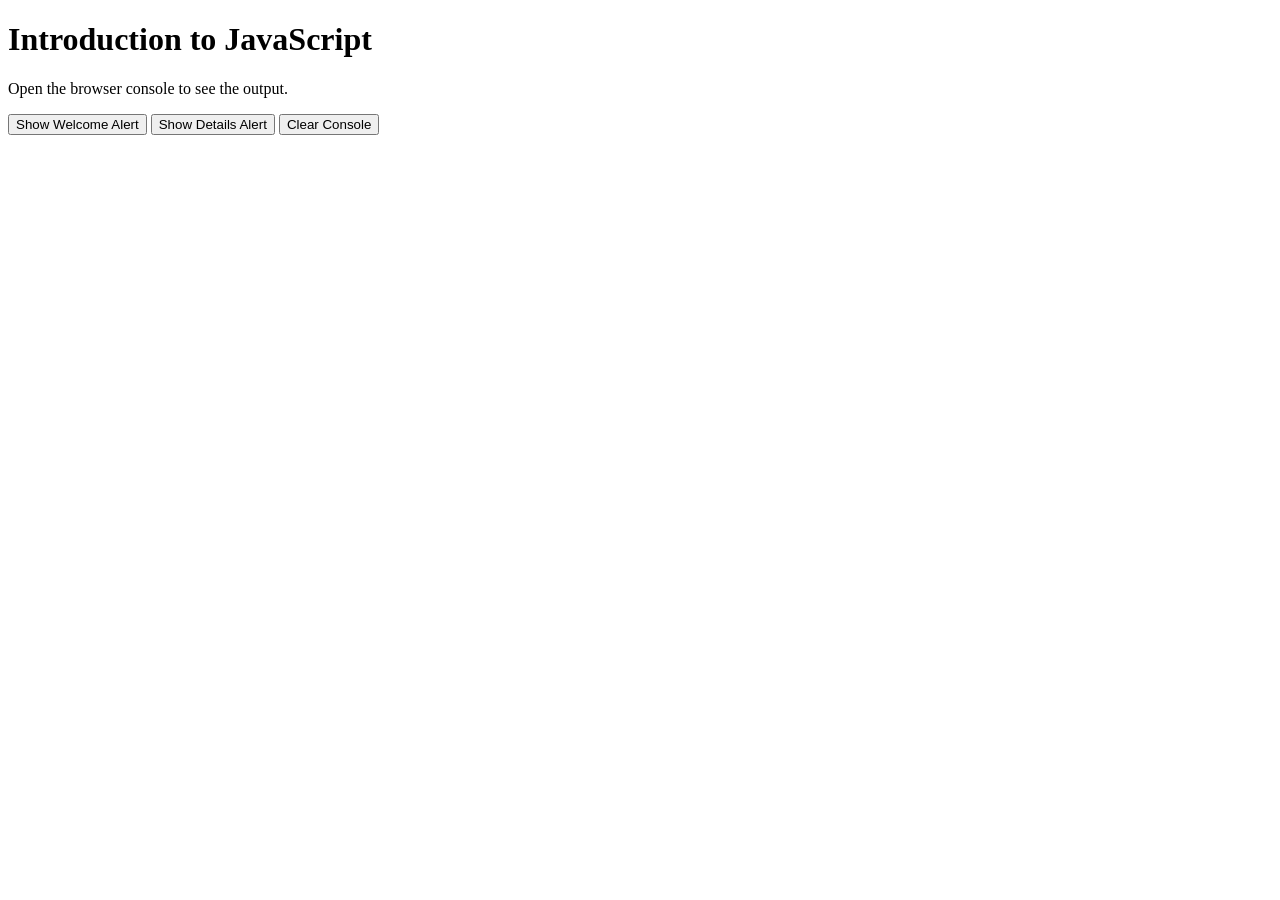
<file: Frontend-Assesment/Assignment-5/index.html>
<!DOCTYPE html>
<html lang="en">
<head>
    <meta charset="UTF-8">
    <meta name="viewport" content="width=device-width, initial-scale=1.0">
    <title>JavaScript Assignment 1</title>
</head>
<body>

    <h1>Introduction to JavaScript</h1>
    <p>Open the browser console to see the output.</p>

    <button onclick="showWelcomeAlert()">Show Welcome Alert</button>
    <button onclick="showDetailsAlert()">Show Details Alert</button>
    <button onclick="console.clear();alert('Console cleared!, refresh page to see the output again.')">Clear Console</button>

    <script src="script.js"></script>
</body>
</html>
</file>
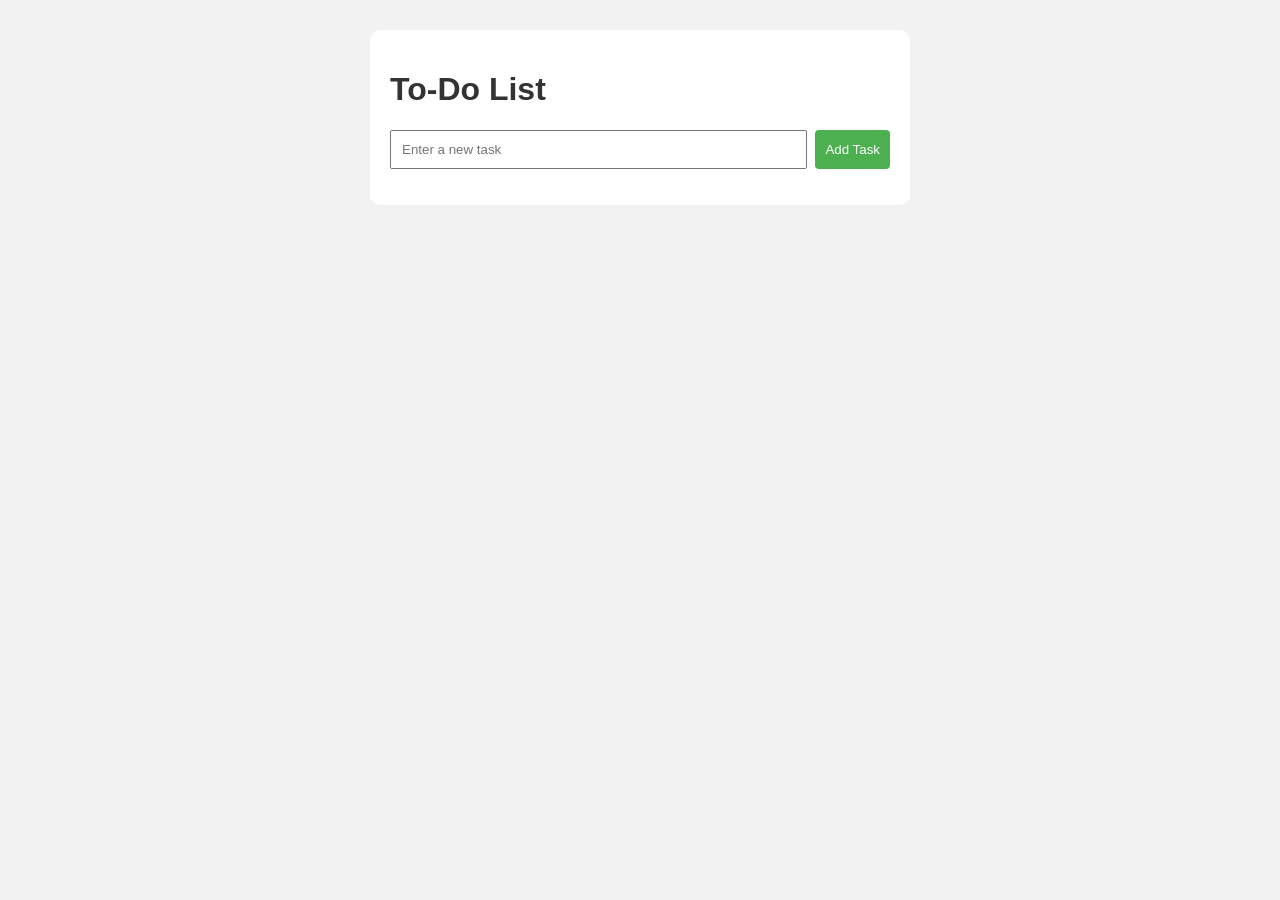
<file: Frontend-Assesment/Assignment-7/index.html>
<!DOCTYPE html>
<html lang="en">
<head>
    <meta charset="UTF-8">
    <meta name="viewport" content="width=device-width, initial-scale=1.0">
    <title>To-Do List</title>
    <link rel="stylesheet" href="style.css">
</head>
<body>

    <div class="container">
        <h1>To-Do List</h1>

        <div class="input-box">
            <input type="text" id="taskInput"
                   placeholder="Enter a new task">
            <button id="addBtn">Add Task</button>
        </div>

        <ul id="taskList"></ul>
    </div>

    <script src="script.js"></script>
</body>
</html>
</file>
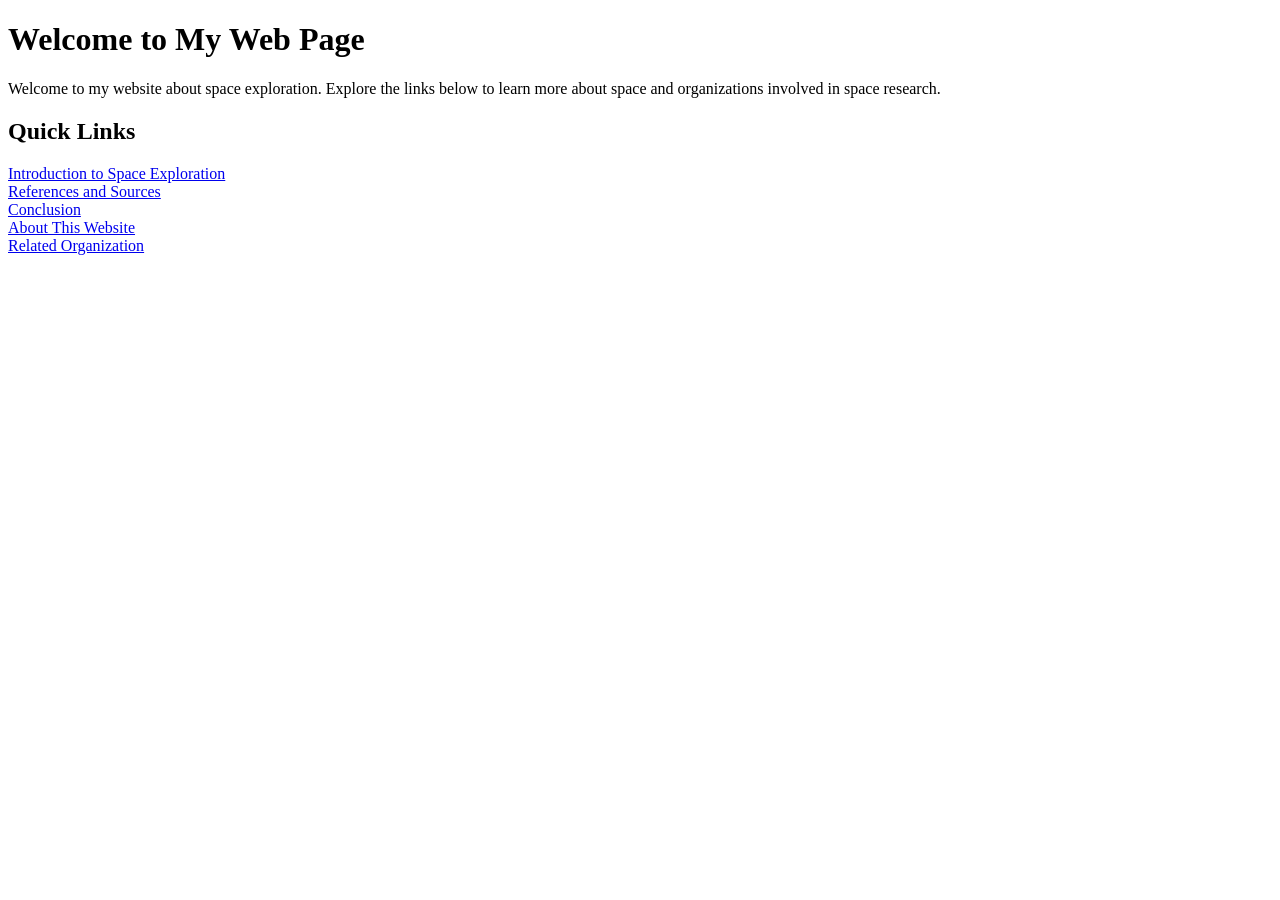
<file: Frontend-Assesment/Assignment_1/index.html>
<!DOCTYPE html>
<html>
<head>
    <title>My Web Page - Space Exploration</title>
</head>
<body>

    <h1>Welcome to My Web Page</h1>

    <p>Welcome to my website about space exploration. Explore the links below to learn more about space and organizations involved in space research.</p>

    <h2>Quick Links</h2>

    <a href="introduction.html">Introduction to Space Exploration</a><br>
    <a href="reference.html">References and Sources</a><br>
    <a href="conclusion.html">Conclusion</a><br>
    <a href="about.html">About This Website</a><br>
    <a href="organization.html">Related Organization</a><br>

</body>
</html>
</file>
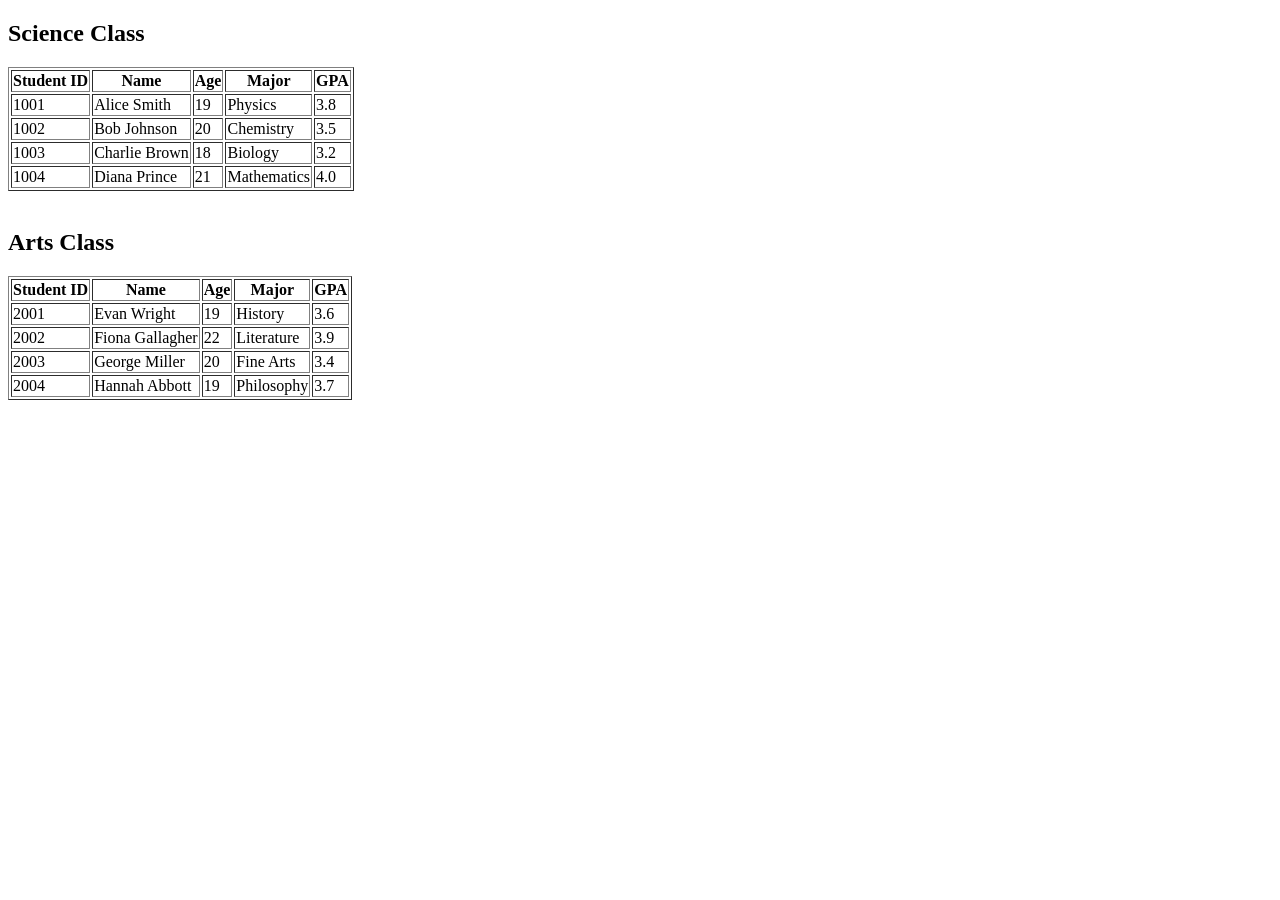
<file: Frontend-Assesment/Assignment_3/index.html>
<!DOCTYPE html>
<html>
<head>
    <title>Students</title>
</head>
<body>

    <h2>Science Class </h2>
    <table border="1">
        <tr>
            <th>Student ID</th>
            <th>Name</th>
            <th>Age</th>
            <th>Major</th>
            <th>GPA</th>
        </tr>
        <tr>
            <td>1001</td>
            <td>Alice Smith</td>
            <td>19</td>
            <td>Physics</td>
            <td>3.8</td>
        </tr>
        <tr>
            <td>1002</td>
            <td>Bob Johnson</td>
            <td>20</td>
            <td>Chemistry</td>
            <td>3.5</td>
        </tr>
        <tr>
            <td>1003</td>
            <td>Charlie Brown</td>
            <td>18</td>
            <td>Biology</td>
            <td>3.2</td>
        </tr>
        <tr>
            <td>1004</td>
            <td>Diana Prince</td>
            <td>21</td>
            <td>Mathematics</td>
            <td>4.0</td>
        </tr>
    </table>

    <br>

    <h2>Arts Class </h2>
    <table border="1">
        <tr>
            <th>Student ID</th>
            <th>Name</th>
            <th>Age</th>
            <th>Major</th>
            <th>GPA</th>
        </tr>
        <tr>
            <td>2001</td>
            <td>Evan Wright</td>
            <td>19</td>
            <td>History</td>
            <td>3.6</td>
        </tr>
        <tr>
            <td>2002</td>
            <td>Fiona Gallagher</td>
            <td>22</td>
            <td>Literature</td>
            <td>3.9</td>
        </tr>
        <tr>
            <td>2003</td>
            <td>George Miller</td>
            <td>20</td>
            <td>Fine Arts</td>
            <td>3.4</td>
        </tr>
        <tr>
            <td>2004</td>
            <td>Hannah Abbott</td>
            <td>19</td>
            <td>Philosophy</td>
            <td>3.7</td>
        </tr>
    </table>

</body>
</html>
</file>
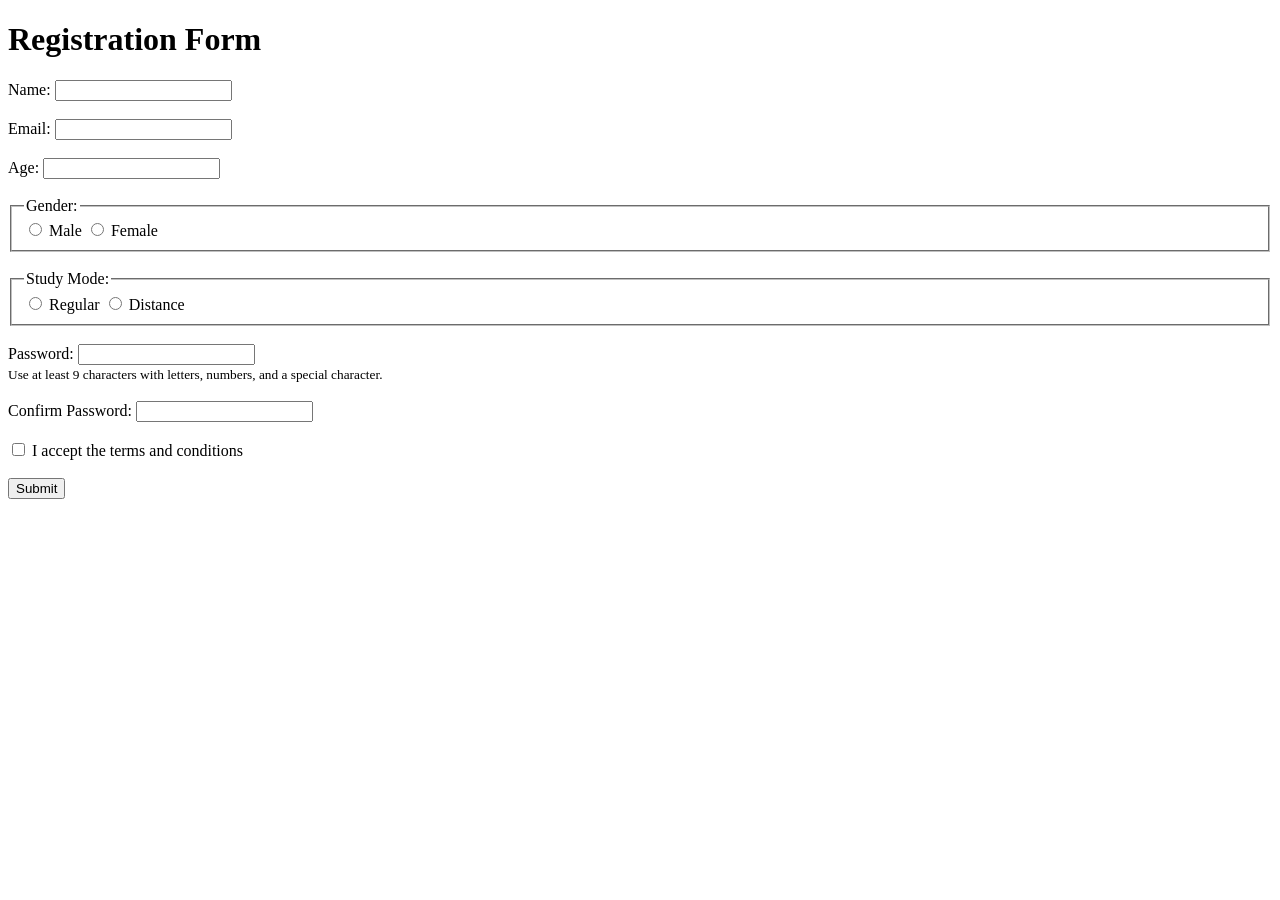
<file: Frontend-Assesment/Assignment-6/index..html>
<!DOCTYPE html>
<html lang="en">
<head>
    <meta charset="UTF-8">
    <meta name="viewport" content="width=device-width, initial-scale=1.0">
    <title>Registration Form</title>
</head>
<body>
    <h1>Registration Form</h1>

    <form id="registrationForm">
        <label for="name">Name:</label>
        <input type="text" id="name" name="name" required>
        <br><br>

        <label for="email">Email:</label>
        <input type="email" id="email" name="email" required>
        <br><br>

        <label for="age">Age:</label>
        <input type="number" id="age" name="age" required>
        <br><br>

        <fieldset>
            <legend>Gender:</legend>
            <label><input type="radio" name="gender" value="male" required> Male</label>
            <label><input type="radio" name="gender" value="female"> Female</label>
        </fieldset>
        <br>

        <fieldset>
            <legend>Study Mode:</legend>
            <label><input type="radio" name="studyMode" value="regular" required> Regular</label>
            <label><input type="radio" name="studyMode" value="distance"> Distance</label>
        </fieldset>
        <br>

        <label for="password">Password:</label>
        <input type="password" id="password" name="password" required>
        <br>
        <small>Use at least 9 characters with letters, numbers, and a special character.</small>
        <br><br>

        <label for="confirmPassword">Confirm Password:</label>
        <input type="password" id="confirmPassword" name="confirmPassword" required>
        <br><br>

        <label>
            <input type="checkbox" id="terms" name="terms" required>
            I accept the terms and conditions
        </label>
        <br><br>

        <button type="submit">Submit</button>
        <p id="message"></p>
    </form>

    <script src="script.js"></script>
</body>
</html>
</file>
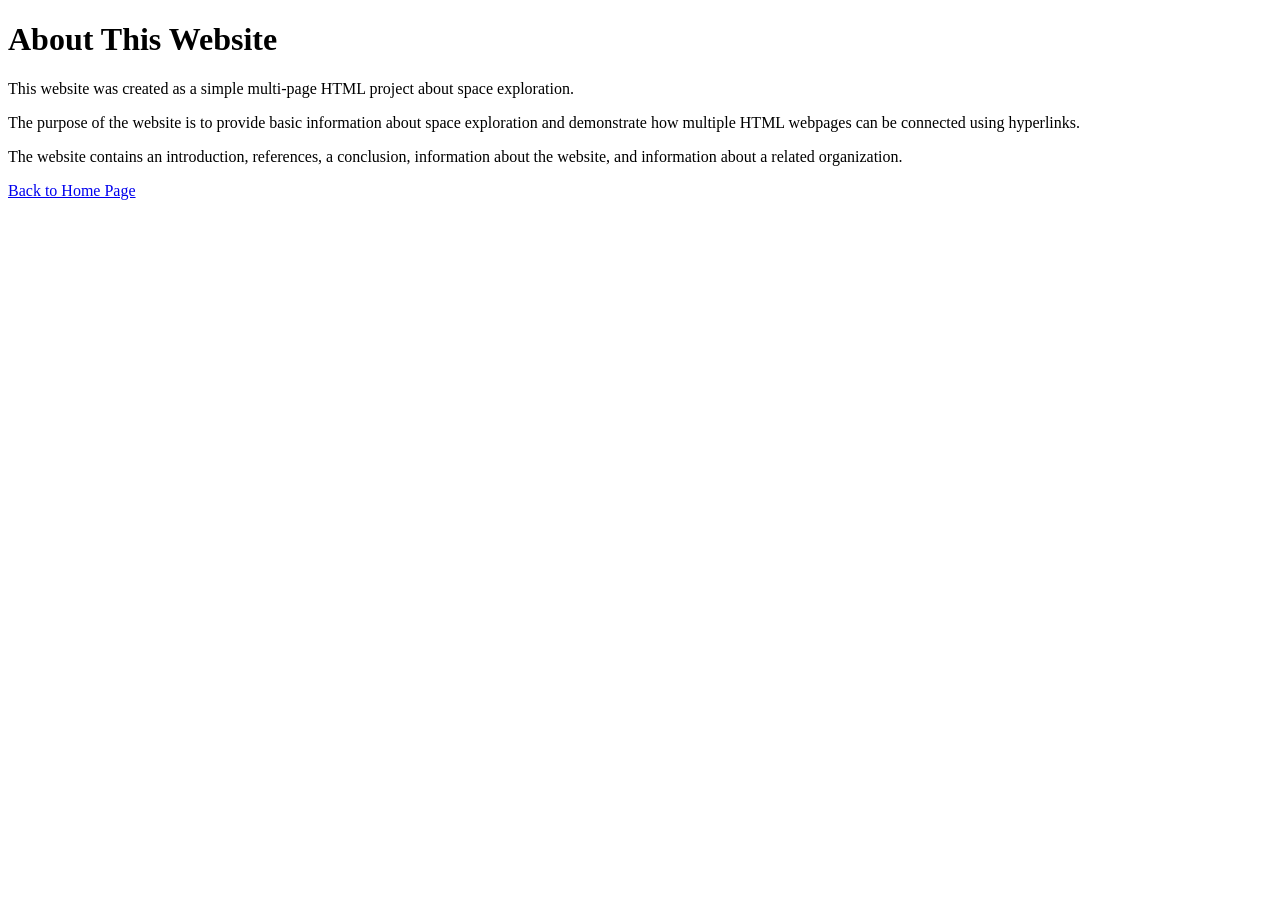
<file: Frontend-Assesment/Assignment_1/about.html>
<!DOCTYPE html>
<html>
<head>
    <title>About This Website</title>
</head>
<body>

    <h1>About This Website</h1>

    <p>This website was created as a simple multi-page HTML project about space exploration.</p>

    <p>The purpose of the website is to provide basic information about space exploration and demonstrate how multiple HTML webpages can be connected using hyperlinks.</p>

    <p>The website contains an introduction, references, a conclusion, information about the website, and information about a related organization.</p>

    <a href="index.html">Back to Home Page</a>

</body>
</html>
</file>
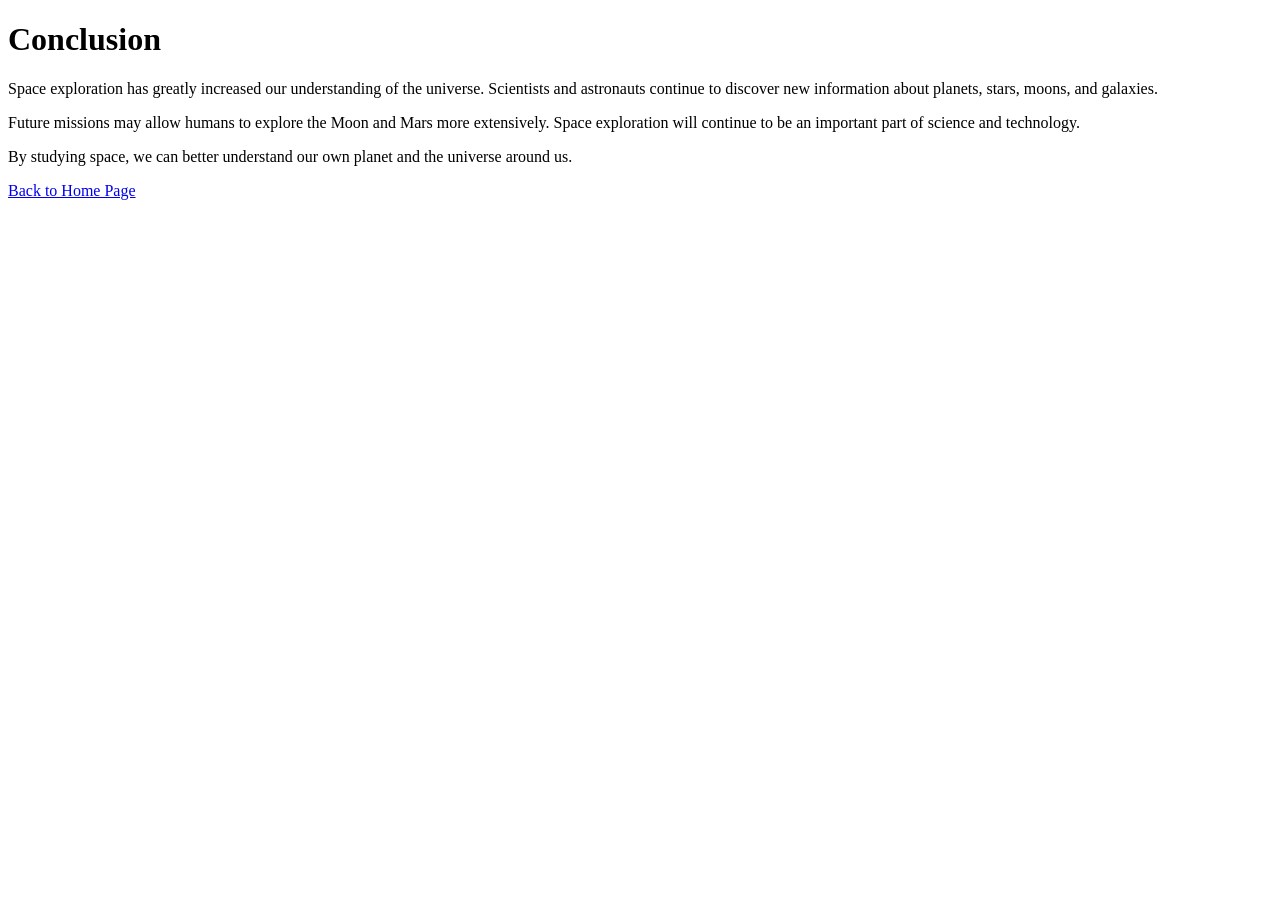
<file: Frontend-Assesment/Assignment_1/conclusion.html>
<!DOCTYPE html>
<html>
<head>
    <title>Conclusion - Space Exploration</title>
</head>
<body>

    <h1>Conclusion</h1>

    <p>Space exploration has greatly increased our understanding of the universe. Scientists and astronauts continue to discover new information about planets, stars, moons, and galaxies.</p>

    <p>Future missions may allow humans to explore the Moon and Mars more extensively. Space exploration will continue to be an important part of science and technology.</p>

    <p>By studying space, we can better understand our own planet and the universe around us.</p>

    <a href="index.html">Back to Home Page</a>

</body>
</html>
</file>
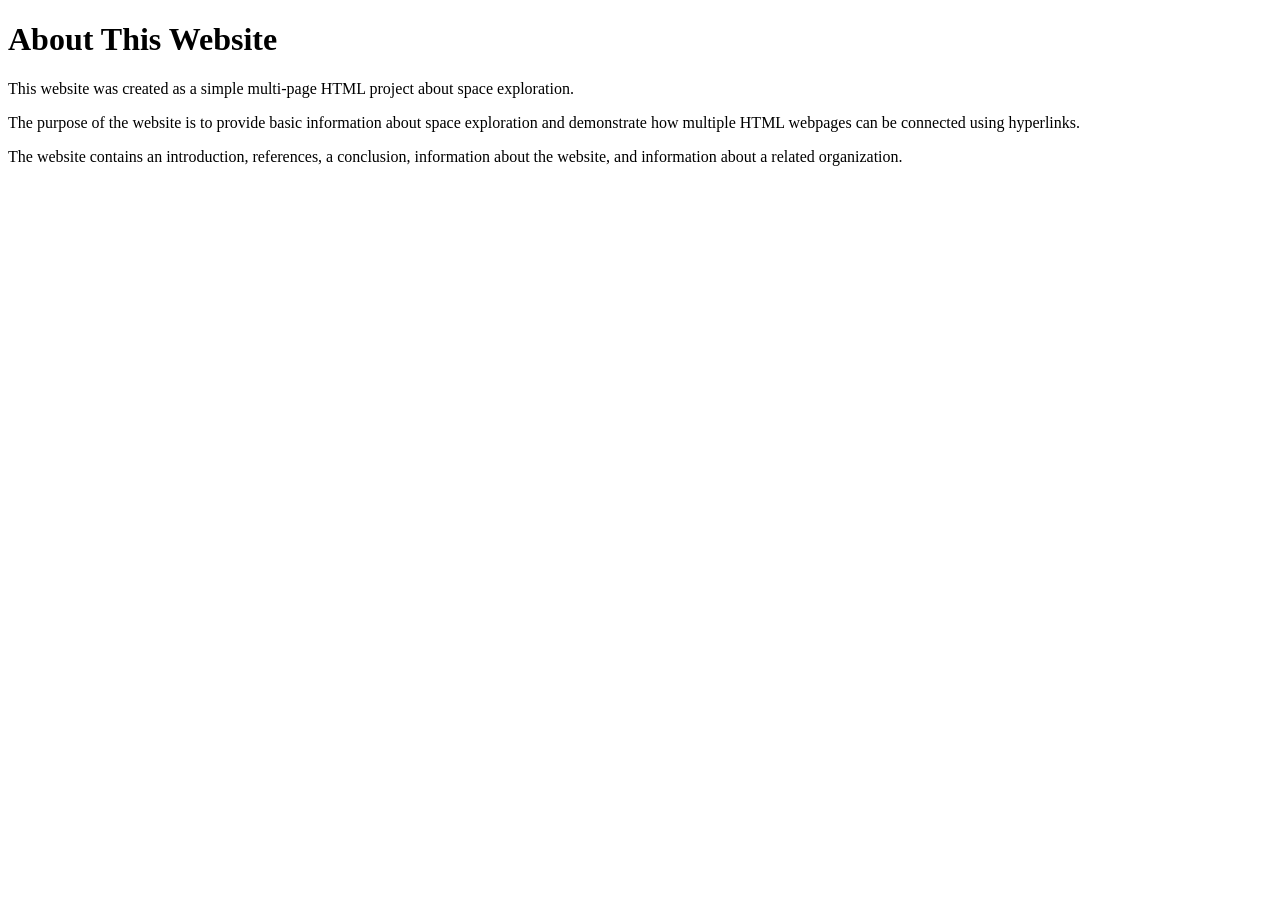
<file: Frontend-Assesment/Assignment_1/index1.html>
<!DOCTYPE html>
<html lang="en">
<head>
    <meta charset="UTF-8">
    <meta name="viewport" content="width=device-width, initial-scale=1.0">
    <title>Document</title>
</head>
<body>
    <h1>About This Website</h1>

    <p>This website was created as a simple multi-page HTML project about space exploration.</p>

    <p>The purpose of the website is to provide basic information about space exploration and demonstrate how multiple HTML webpages can be connected using hyperlinks.</p>

    <p>The website contains an introduction, references, a conclusion, information about the website, and information about a related organization.</p>

</body>
</html>
</file>
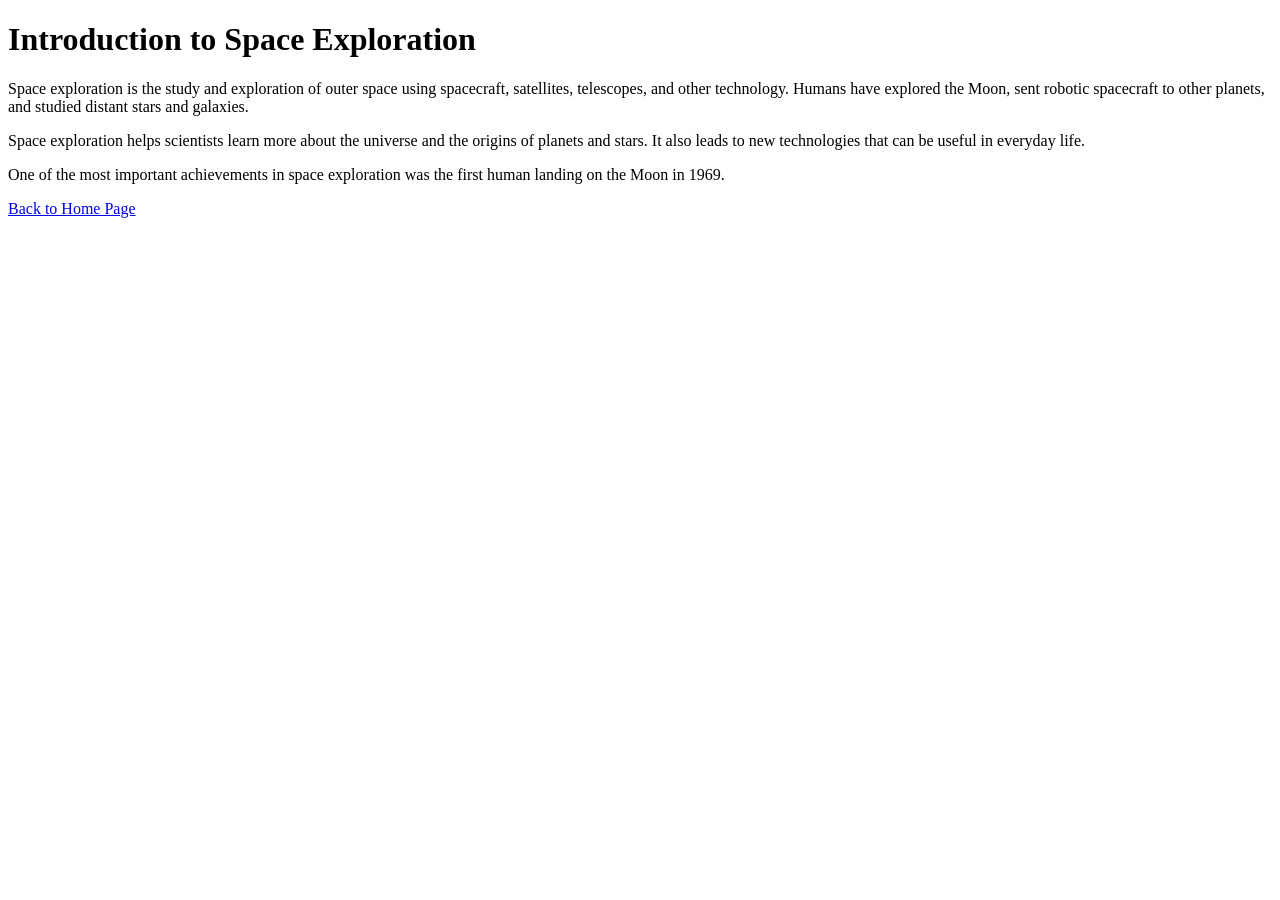
<file: Frontend-Assesment/Assignment_1/introduction.html>
<!DOCTYPE html>
<html>
<head>
    <title>Introduction to Space Exploration</title>
</head>
<body>

    <h1>Introduction to Space Exploration</h1>

    <p>Space exploration is the study and exploration of outer space using spacecraft, satellites, telescopes, and other technology. Humans have explored the Moon, sent robotic spacecraft to other planets, and studied distant stars and galaxies.</p>

    <p>Space exploration helps scientists learn more about the universe and the origins of planets and stars. It also leads to new technologies that can be useful in everyday life.</p>

    <p>One of the most important achievements in space exploration was the first human landing on the Moon in 1969.</p>

    <a href="index.html">Back to Home Page</a>

</body>
</html>
</file>
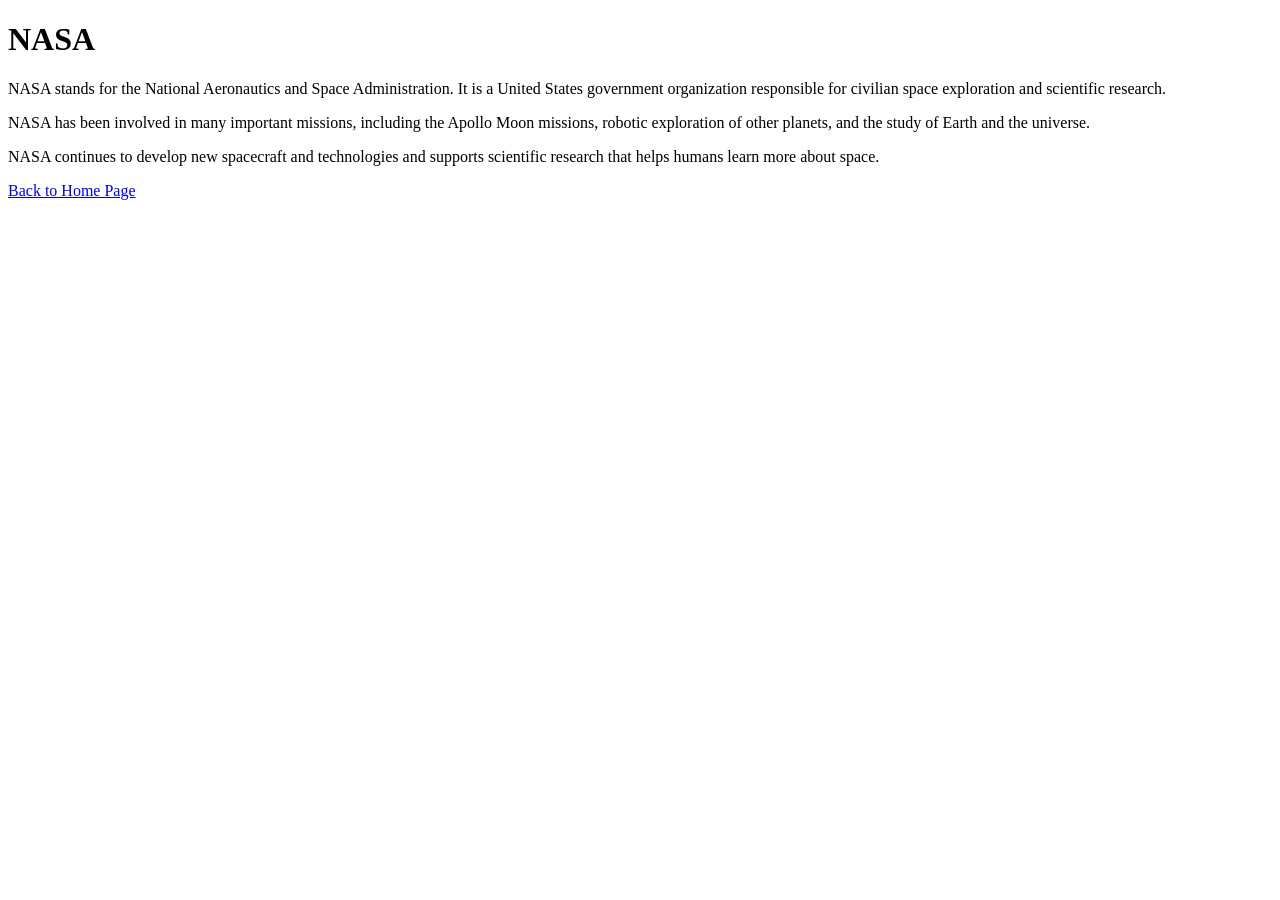
<file: Frontend-Assesment/Assignment_1/organization.html>
<!DOCTYPE html>
<html>
<head>
    <title>Related Organization - NASA</title>
</head>
<body>

    <h1>NASA</h1>

    <p>NASA stands for the National Aeronautics and Space Administration. It is a United States government organization responsible for civilian space exploration and scientific research.</p>

    <p>NASA has been involved in many important missions, including the Apollo Moon missions, robotic exploration of other planets, and the study of Earth and the universe.</p>

    <p>NASA continues to develop new spacecraft and technologies and supports scientific research that helps humans learn more about space.</p>

    <a href="index.html">Back to Home Page</a>

</body>
</html>
</file>
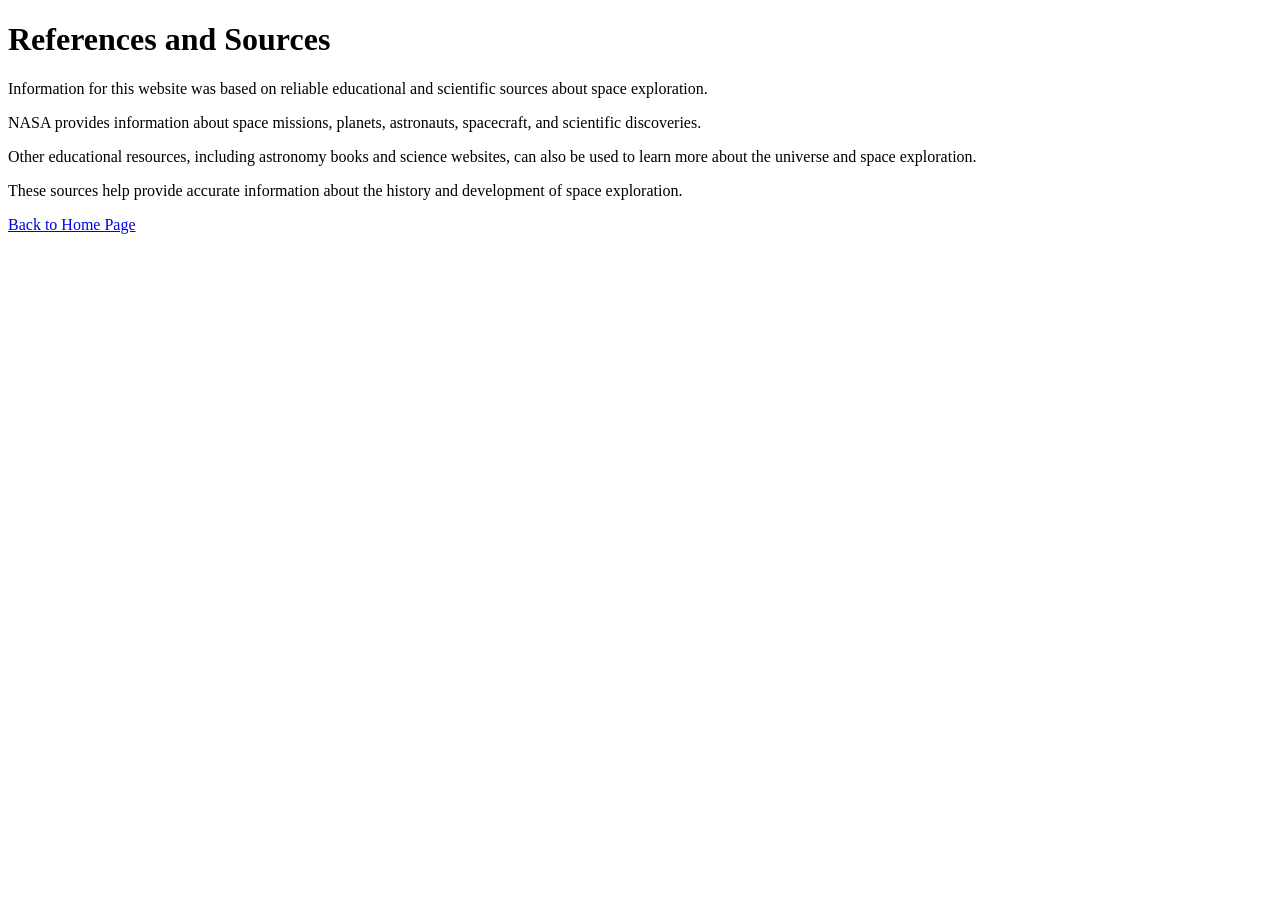
<file: Frontend-Assesment/Assignment_1/reference.html>
<!DOCTYPE html>
<html>
<head>
    <title>References and Sources</title>
</head>
<body>

    <h1>References and Sources</h1>

    <p>Information for this website was based on reliable educational and scientific sources about space exploration.</p>

    <p>NASA provides information about space missions, planets, astronauts, spacecraft, and scientific discoveries.</p>

    <p>Other educational resources, including astronomy books and science websites, can also be used to learn more about the universe and space exploration.</p>

    <p>These sources help provide accurate information about the history and development of space exploration.</p>

    <a href="index.html">Back to Home Page</a>

</body>
</html>
</file>
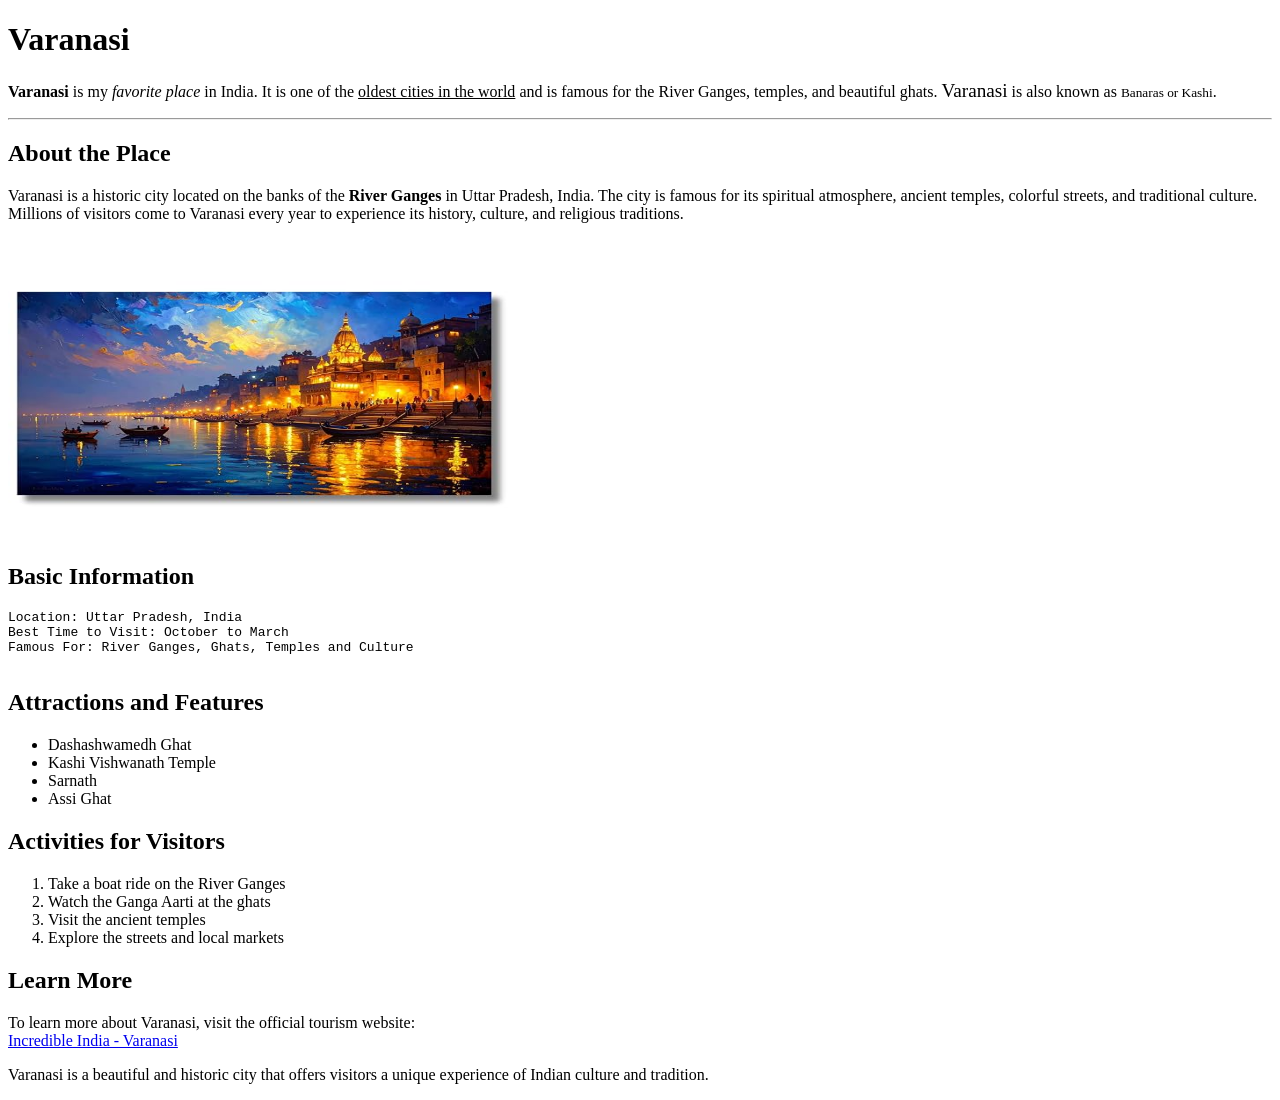
<file: Frontend-Assesment/Assignment_2/favorite-place.html>
<!DOCTYPE html>
<html>
<head>
    <title>My Favorite Place - Varanasi</title>
</head>

<body>

    <h1>Varanasi</h1>

    <p>
        <b>Varanasi</b> is my <i>favorite place</i> in India. It is one of the
        <u>oldest cities in the world</u> and is famous for the River Ganges,
        temples, and beautiful ghats. <big>Varanasi</big> is also known as
        <small>Banaras or Kashi</small>.
    </p>

    <hr>

    <h2>About the Place</h2>

    <p>
        Varanasi is a historic city located on the banks of the
        <b>River Ganges</b> in Uttar Pradesh, India. The city is famous for
        its spiritual atmosphere, ancient temples, colorful streets, and
        traditional culture.
        <br>
        Millions of visitors come to Varanasi every year to experience its
        history, culture, and religious traditions.
    </p>

    <img src="varanasi.jpg"
         height="300"
         width="500"
         alt="Beautiful ghats along the River Ganges in Varanasi">

    <h2>Basic Information</h2>

    <pre>
Location: Uttar Pradesh, India
Best Time to Visit: October to March
Famous For: River Ganges, Ghats, Temples and Culture
    </pre>

    <h2>Attractions and Features</h2>

    <ul>
        <li>Dashashwamedh Ghat</li>
        <li>Kashi Vishwanath Temple</li>
        <li>Sarnath</li>
        <li>Assi Ghat</li>
    </ul>

    <h2>Activities for Visitors</h2>

    <ol>
        <li>Take a boat ride on the River Ganges</li>
        <li>Watch the Ganga Aarti at the ghats</li>
        <li>Visit the ancient temples</li>
        <li>Explore the streets and local markets</li>
    </ol>

    <div>

        <h2>Learn More</h2>

        <p>
            To learn more about Varanasi, visit the official tourism website:
            <br>
            <a href="https://www.incredibleindia.gov.in/en/uttar-pradesh/varanasi">
                Incredible India - Varanasi
            </a>
        </p>

        <p>
            Varanasi is a <span>beautiful and historic city</span> that offers
            visitors a unique experience of Indian culture and tradition.
        </p>

    </div>

</body>
</html>
</file>
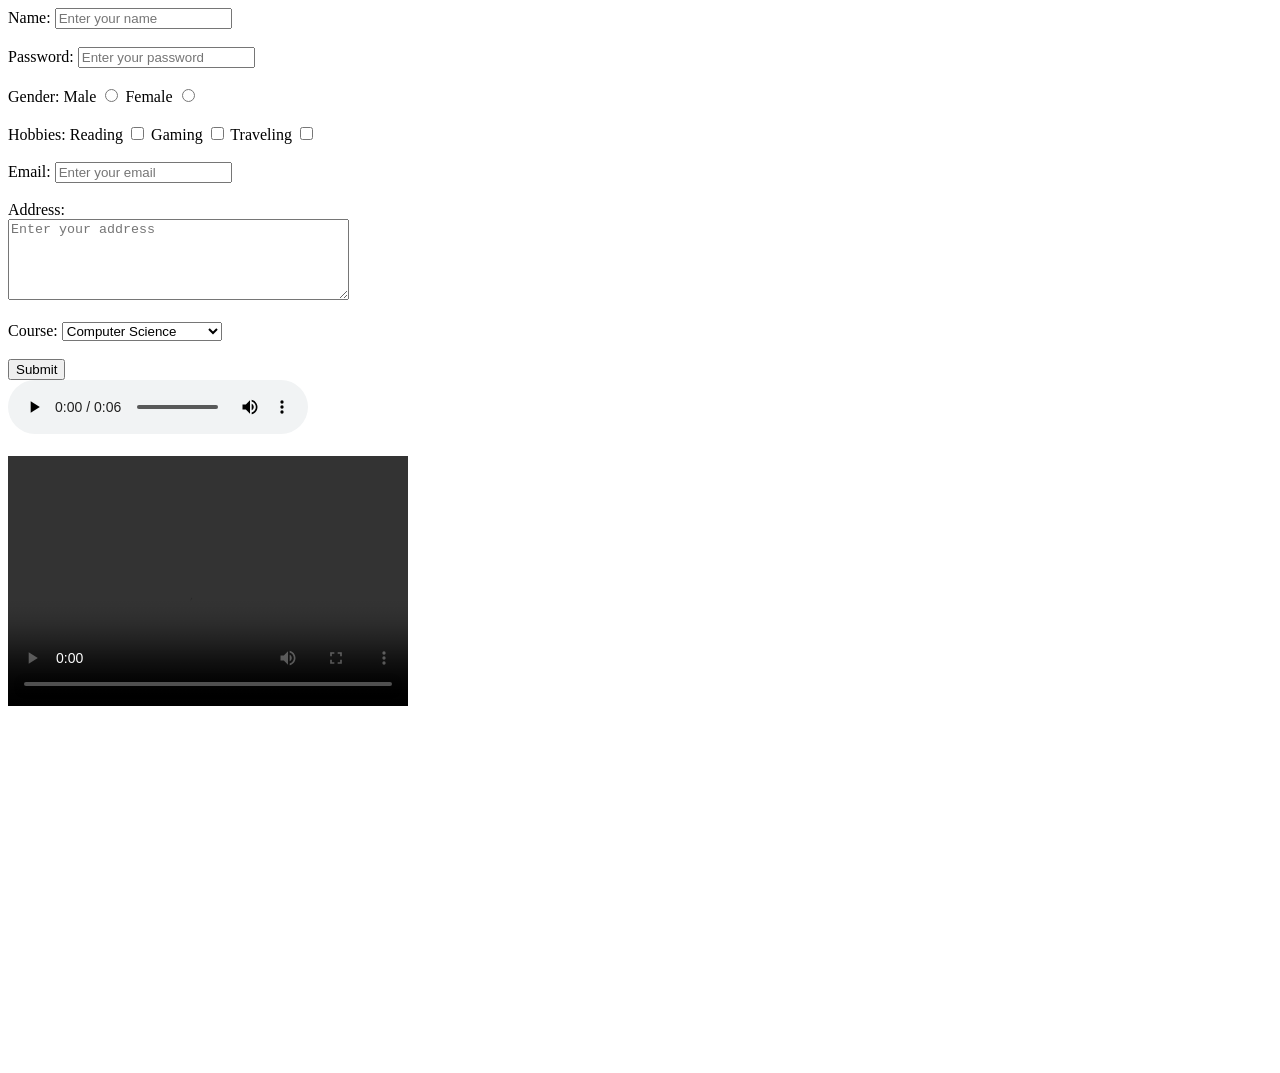
<file: Frontend-Assesment/Student_report_practice/form.html>
<!DOCTYPE html>
<html>
<head>
    <title>Form</title>
</head>
<body>

<form>

    Name:
    <input type="text" placeholder="Enter your name">
    <br><br>

    Password:
    <input type="password" placeholder="Enter your password">
    <br><br>

    Gender:
    Male <input type="radio" name="gender">
    Female <input type="radio" name="gender">
    <br><br>

    Hobbies:
    Reading <input type="checkbox">
    Gaming <input type="checkbox">
    Traveling <input type="checkbox">
    <br><br>

    Email:
    <input type="email" placeholder="Enter your email">
    <br><br>

    Address:<br>
    <textarea rows="5" cols="40" placeholder="Enter your address"></textarea>
    <br><br>

    Course:
    <select>
        <option>Computer Science</option>
        <option>Information Technology</option>
        <option>Data Science</option>
        <option>Web Development</option>
    </select>
    <br><br>

    <input type="submit" value="Submit">

    
</form>

    <audio controls>
    <source src="audio.mp3" type="audio/mpeg">
</audio>

    <br><br>
    

    <video width="400" height="250" controls>
        <source src="Video.mp4" type="video/mp4">
    </video>


    <br><br>

    <iframe width="560" height="315"
    src="https://www.youtube.com/embed/qzN7UY4D8VQ?si=9gHEgJp9OV8RQvKS"
    title="YouTube video player"
    frameborder="0"
    allow="accelerometer; autoplay; clipboard-write; encrypted-media; gyroscope; picture-in-picture; web-share"
    referrerpolicy="strict-origin-when-cross-origin"
    allowfullscreen>
</iframe>

<br><br>

</body>
</html>
</file>
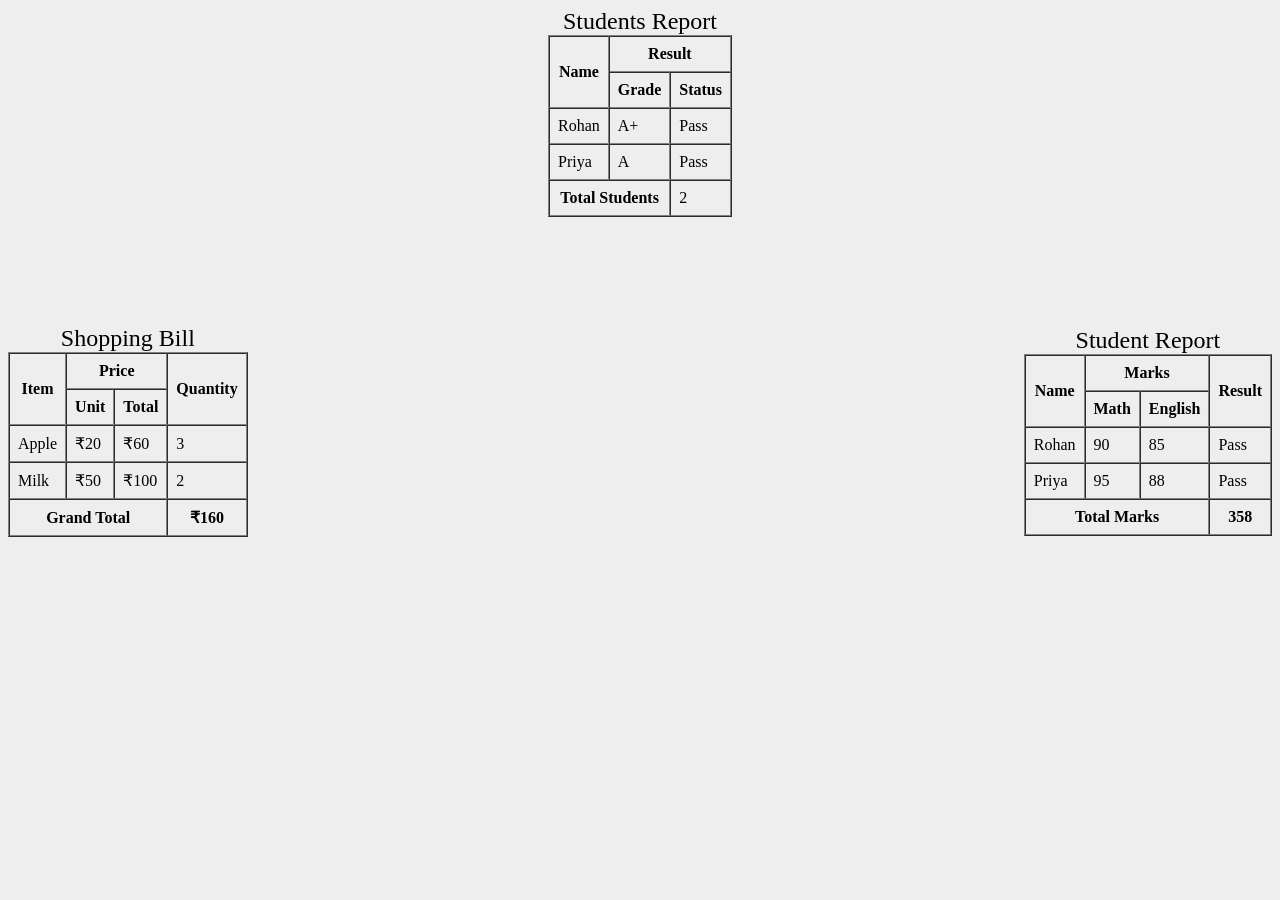
<file: Frontend-Assesment/Student_report_practice/practice.html>
<!DOCTYPE html>
<html>
<head>
    <title>Practice</title>
</head>

<body bgcolor="#eeeeee">

    <!-- Students Report -->
    <table border="1" cellspacing="0" cellpadding="8" align="center">
        <caption>
            <font size="5">Students Report</font>
        </caption>

        <tr>
            <th rowspan="2">Name</th>
            <th colspan="2">Result</th>
        </tr>

        <tr>
            <th>Grade</th>
            <th>Status</th>
        </tr>

        <tr>
            <td>Rohan</td>
            <td>A+</td>
            <td>Pass</td>
        </tr>

        <tr>
            <td>Priya</td>
            <td>A</td>
            <td>Pass</td>
        </tr>

        <tr>
            <th colspan="2">Total Students</th>
            <td>2</td>
        </tr>
    </table>


    <br><br><br><br><br><br>


    <!-- Bottom Tables -->
    <table width="100%" cellspacing="0" cellpadding="0">
        <tr>

            <!-- Shopping Bill -->
            <td align="left">

                <table border="1" cellspacing="0" cellpadding="8">
                    <caption>
                        <font size="5">Shopping Bill</font>
                    </caption>

                    <tr>
                        <th rowspan="2">Item</th>
                        <th colspan="2">Price</th>
                        <th rowspan="2">Quantity</th>
                    </tr>

                    <tr>
                        <th>Unit</th>
                        <th>Total</th>
                    </tr>

                    <tr>
                        <td>Apple</td>
                        <td>₹20</td>
                        <td>₹60</td>
                        <td>3</td>
                    </tr>

                    <tr>
                        <td>Milk</td>
                        <td>₹50</td>
                        <td>₹100</td>
                        <td>2</td>
                    </tr>

                    <tr>
                        <th colspan="3">Grand Total</th>
                        <th>₹160</th>
                    </tr>
                </table>

            </td>


            <!-- Student Report -->
            <td align="right">

                <table border="1" cellspacing="0" cellpadding="8">
                    <caption>
                        <font size="5">Student Report</font>
                    </caption>

                    <tr>
                        <th rowspan="2">Name</th>
                        <th colspan="2">Marks</th>
                        <th rowspan="2">Result</th>
                    </tr>

                    <tr>
                        <th>Math</th>
                        <th>English</th>
                    </tr>

                    <tr>
                        <td>Rohan</td>
                        <td>90</td>
                        <td>85</td>
                        <td>Pass</td>
                    </tr>

                    <tr>
                        <td>Priya</td>
                        <td>95</td>
                        <td>88</td>
                        <td>Pass</td>
                    </tr>

                    <tr>
                        <th colspan="3">Total Marks</th>
                        <th>358</th>
                    </tr>

                </table>

            </td>

        </tr>
    </table>

</body>
</html>
</file>
<file: Frontend-Assesment/Assignment-7/style.css>
body {
    font-family: Arial, sans-serif;
    background-color: #f2f2f2;
    margin: 0;
    padding: 30px;
}

.container {
    max-width: 500px;
    margin: auto;
    background: white;
    padding: 20px;
    border-radius: 10px;
}

h1 {
    color: #333;
}

.input-box {
    display: flex;
    gap: 8px;
}

input {
    flex: 1;
    min-width: 0;
    padding: 10px;
}

button {
    padding: 10px;
    cursor: pointer;
    background-color: #4CAF50;
    color: white;
    border: none;
    border-radius: 4px;
}

ul {
    padding-left: 20px;
}

li {
    margin-top: 12px;
    overflow-wrap: anywhere;
}

.delete {
    background-color: red;
    margin-left: 10px;
}
</file>
